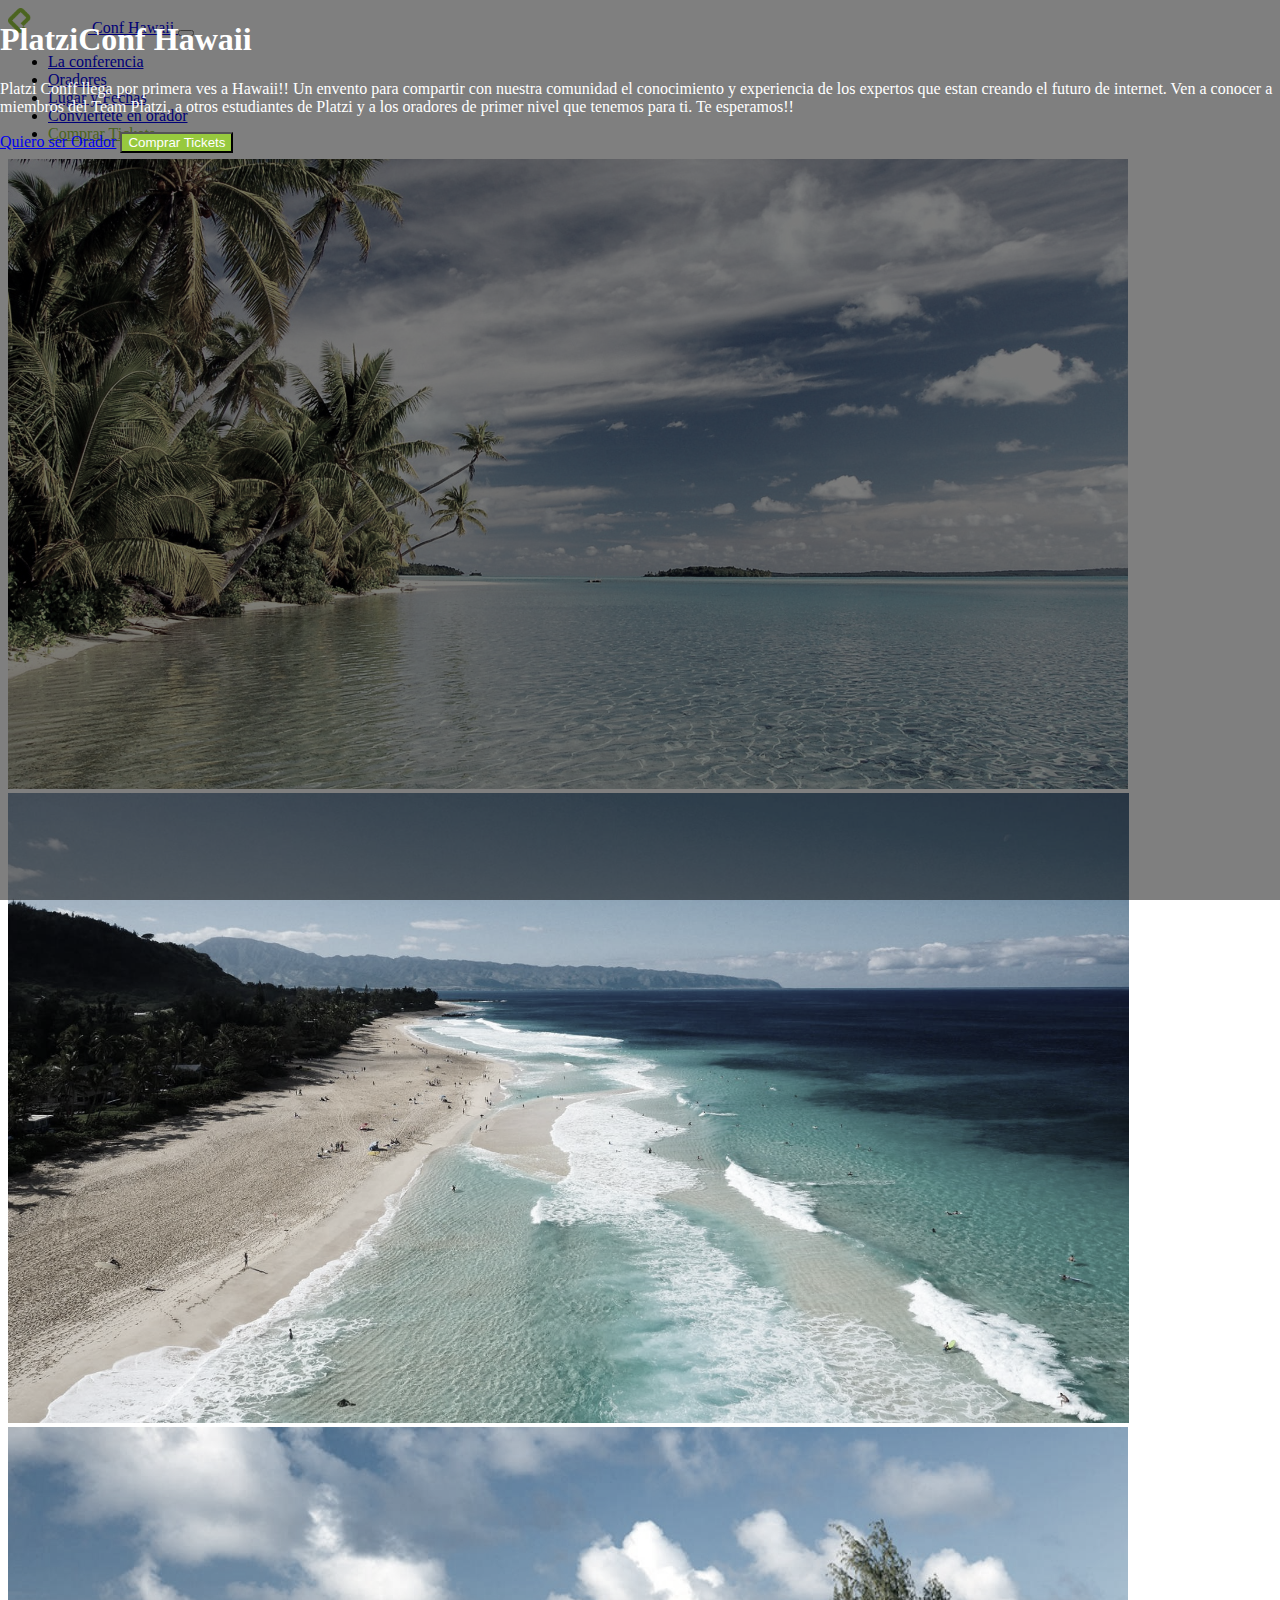
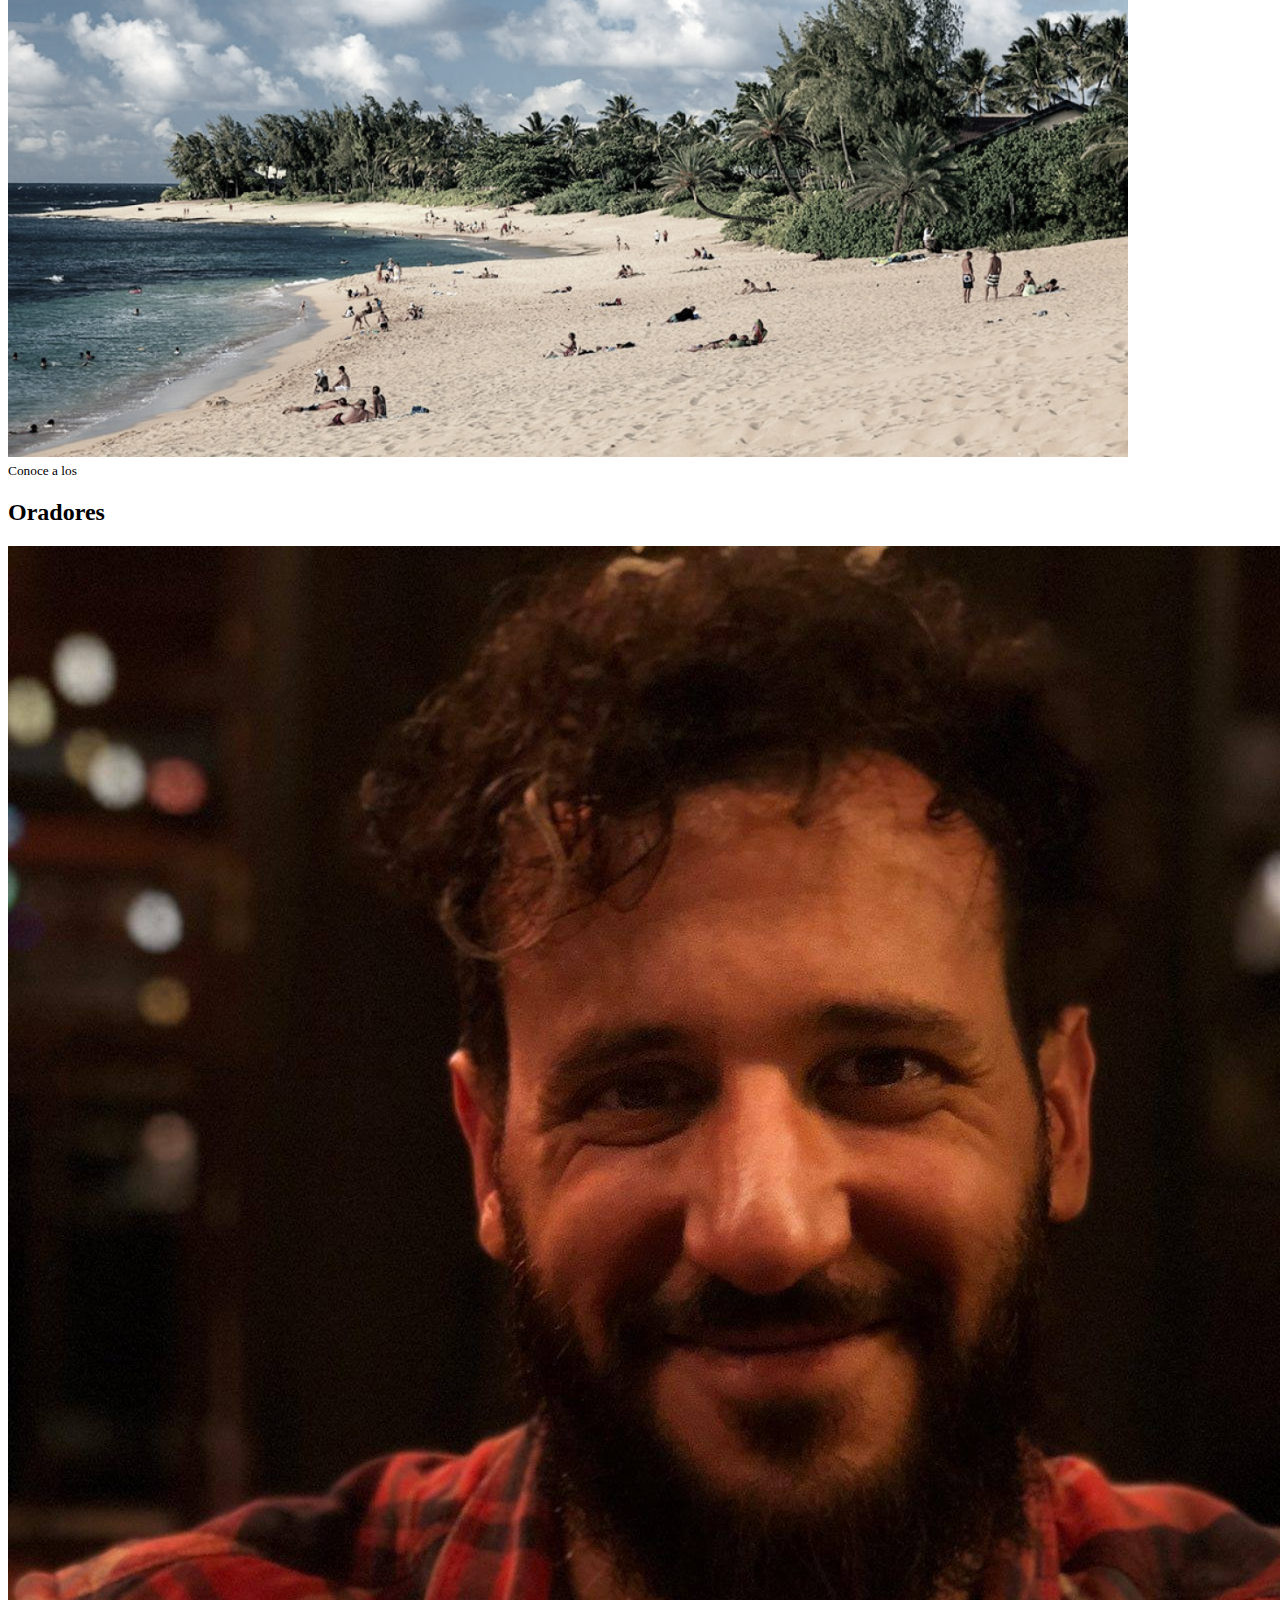
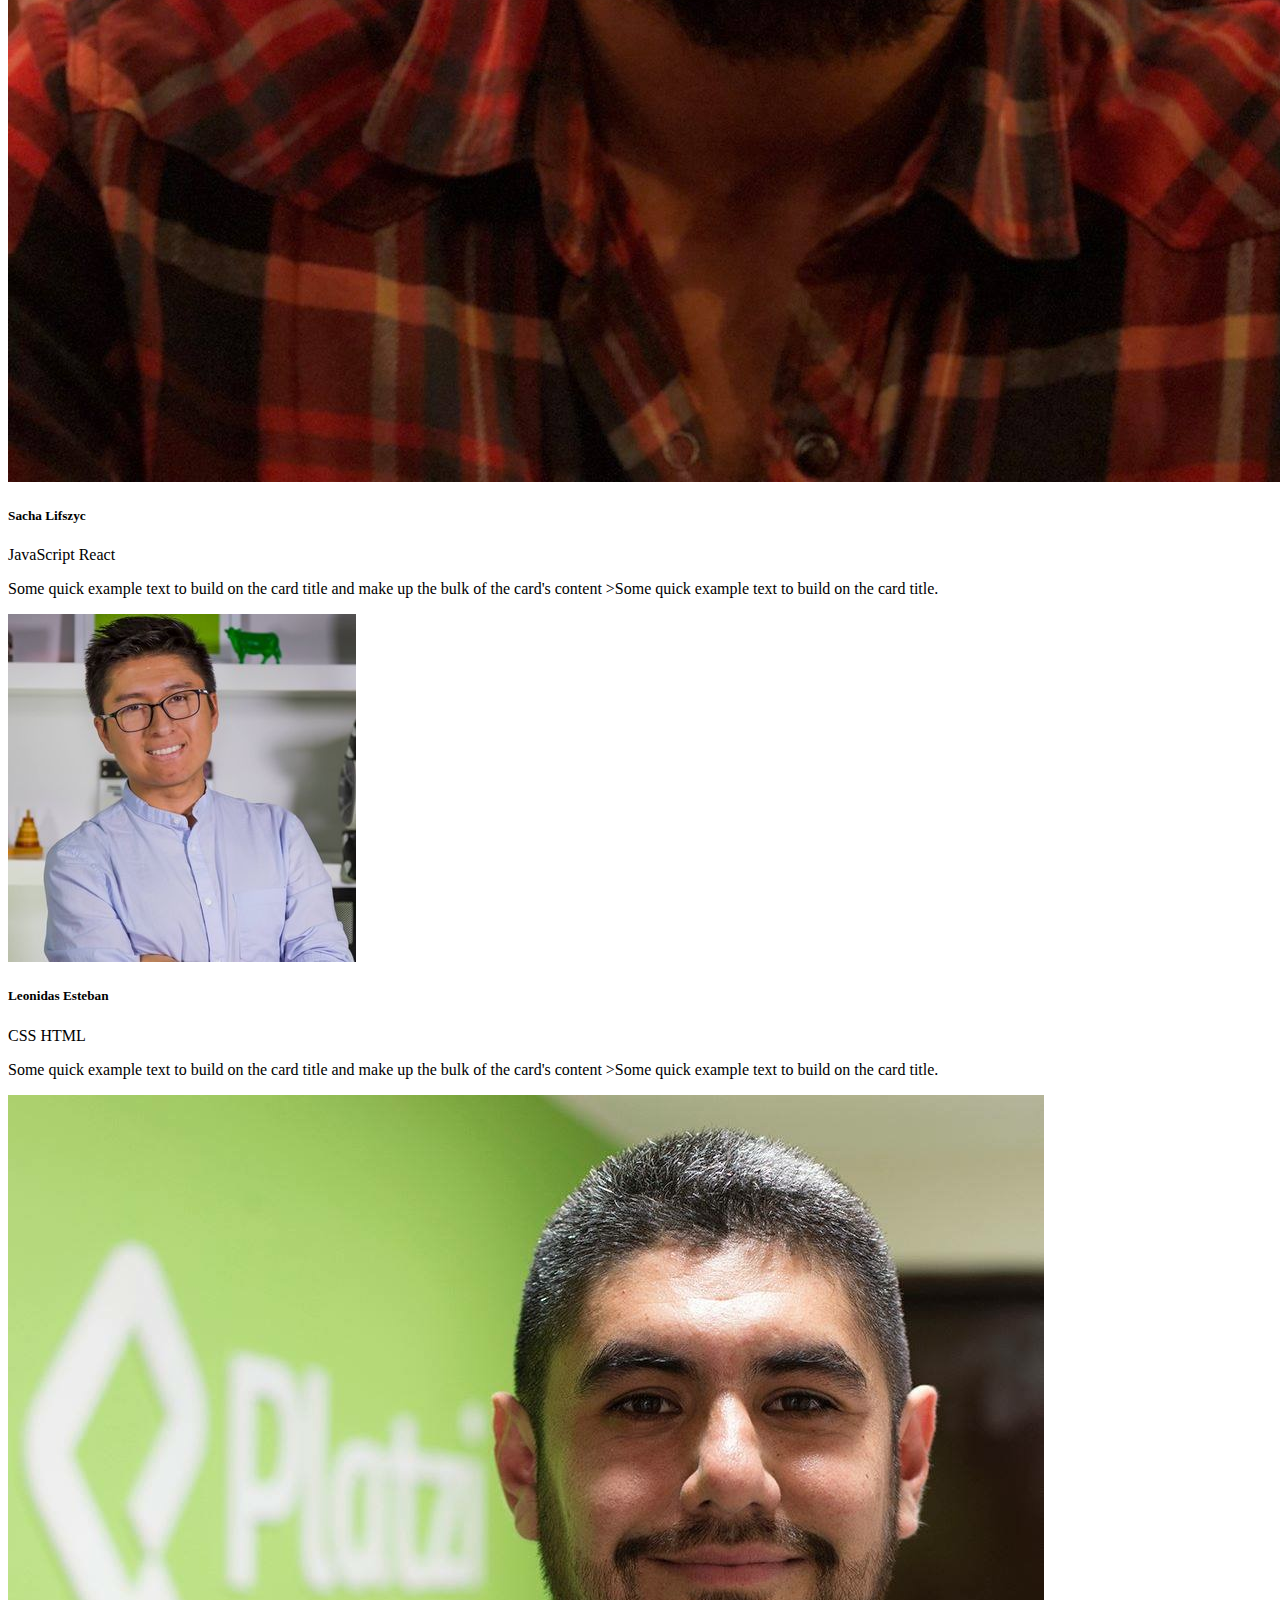
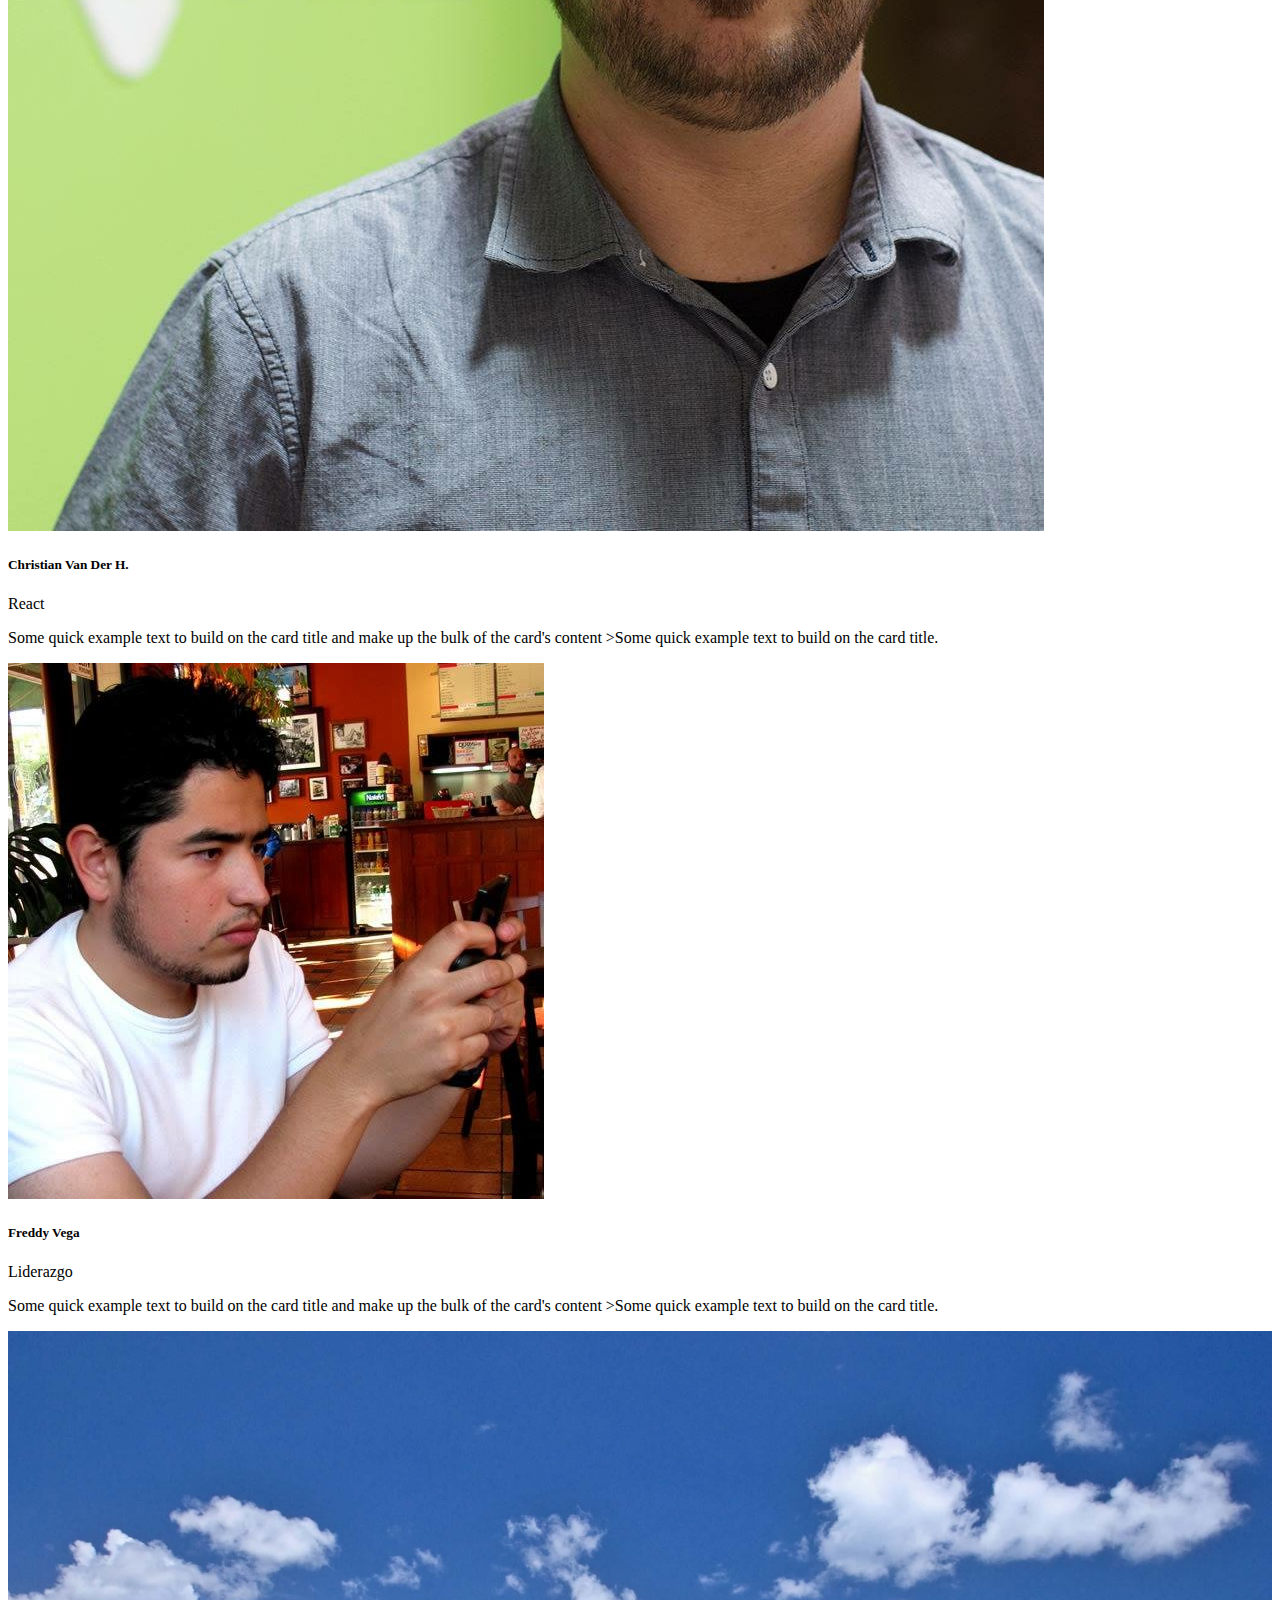
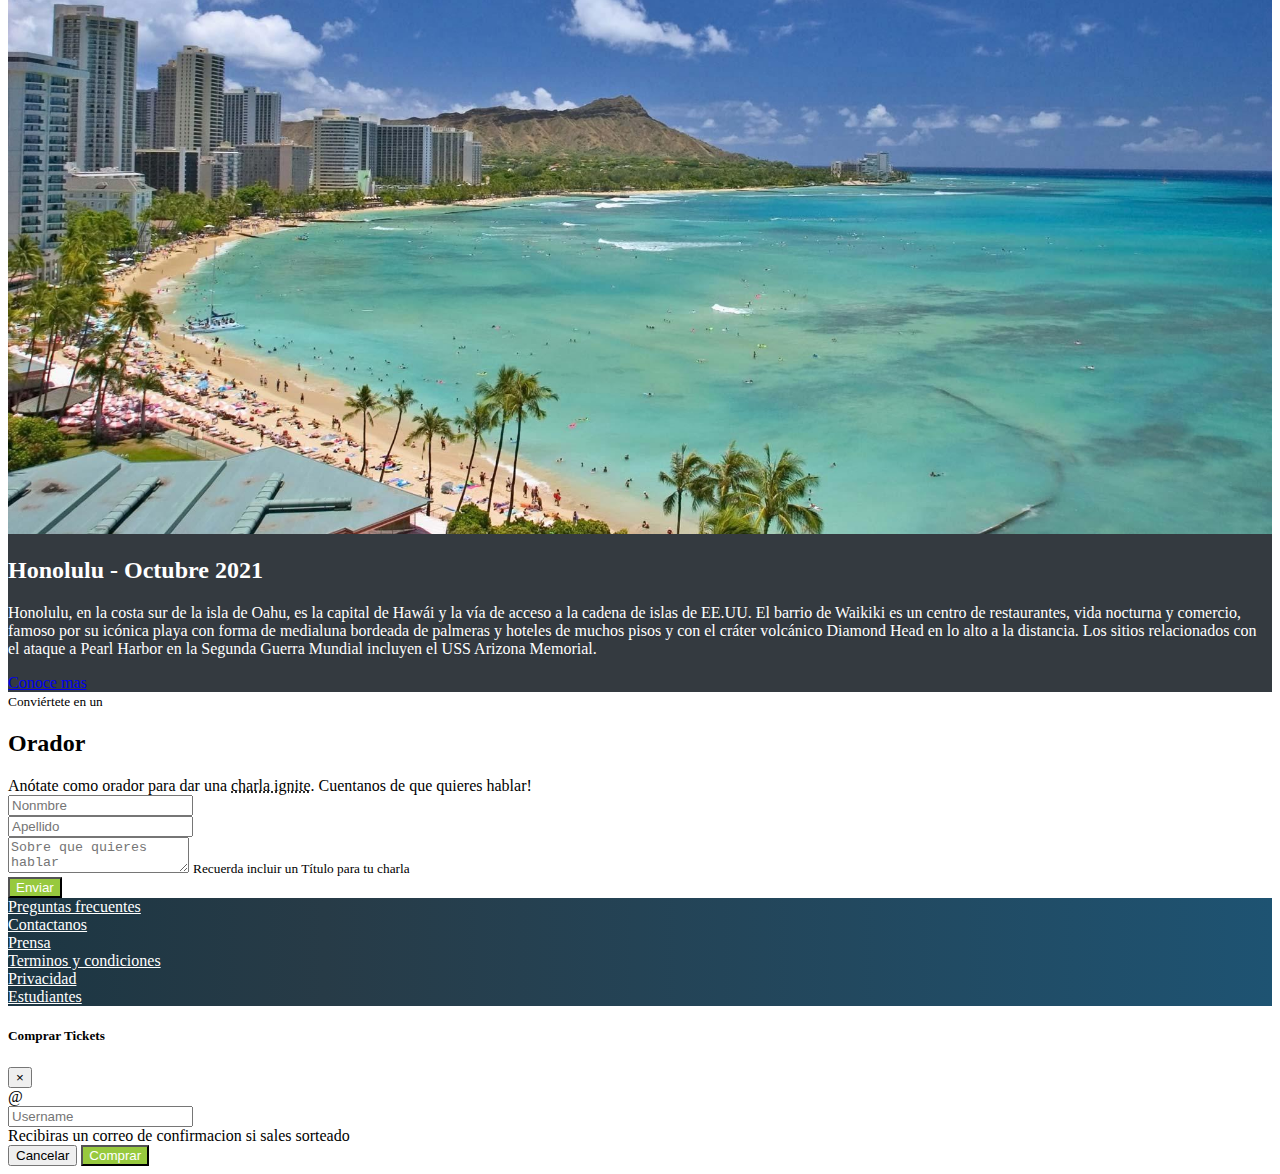
<file: index.html>
<!doctype html>
<html lang="en">
  <head>
    <!-- Required meta tags -->
    <meta charset="utf-8">
    <meta name="viewport" content="width=device-width, initial-scale=1, shrink-to-fit=no">

    <!-- Bootstrap CSS -->
    <link rel="stylesheet" href="https://stackpath.bootstrapcdn.com/bootstrap/4.1.3/css/bootstrap.min.css" integrity="sha384-MCw98/SFnGE8fJT3GXwEOngsV7Zt27NXFoaoApmYm81iuXoPkFOJwJ8ERdknLPMO" crossorigin="anonymous">
    <link rel="stylesheet" href="index.css">
    <title>PlatziConf Hawai</title>
  </head>
  <body data-spy="scroll" data-target="#navbar" data-offset="57">

    <!-- HEADER -->

    <header id="header" class="sticky-top">
        <nav class="navbar navbar-expand-lg navbar-dark bg-dark ">
            <div class="container">
              <a class="navbar-brand" href="#">
                <img src="assets/images/platzi-logo.png" alt="Logo de Platzi"> Conf Hawaii
              </a>

              <button class="navbar-toggler" type="button" data-toggle="collapse" data-target="#navbar" aria-controls="navbarSupportedContent" aria-expanded="false" aria-label="Toggle navigation">
                  <span class="navbar-toggler-icon"></span>
              </button>
            

              <div class="collapse navbar-collapse" id="navbar">
                <ul class="navbar-nav ml-auto">
                  <li class="nav-item">
                    <a class="nav-link" href="#main">La conferencia</span></a>
                  </li>
                  <li class="nav-item">
                    <a class="nav-link" href="#speakers">Oradores</a>
                  </li>
                  <li class="nav-item">
                    <a class="nav-link" href="#place-time">Lugar y Fechas</a>
                  </li>
                  <li class="nav-item">
                    <a class="nav-link" href="#conviertete-en-orador">Conviertete en orador</a>
                  </li>
                  <li class="nav-item">
                    <a class="nav-link text-platzi" data-toggle="modal" data-target="#modal-compra" href="#modal-compra">Comprar Tickets</a>
                  </li>
                </ul>
              </div>
          </div>
          </nav>
    </header>

    <!-- Main -->

    <main id="main">

      <div id="carousel" class="carousel slide carousel-fade" data-ride="carousel" data-pause="false">
          
          <div class="carousel-inner">
            
            <div class="carousel-item active">
              <img class="d-block w-100" src="assets/images/hawaii.jpg" alt="Hawaii 1">
            </div>

            <div class="carousel-item">
              <img class="d-block w-100" src="assets/images/hawaii2.jpg" alt="Hawaii 2">
            </div>
            
            <div class="carousel-item">
              <img class="d-block w-100" src="assets/images/hawaii3.jpeg" alt="Hawaii 3">
            </div>
          
            <div class="overlay">
                <div class="container">
                  <div class="row align-items-center">
                    <div class="col-md-6 offset-md-6 text-center text-md-right">
                          <h1>PlatziConf Hawaii</h1>
                          <p class="d-none d-md-block">Platzi Conff llega por primera ves a Hawaii!! Un envento
                            para compartir con nuestra comunidad el conocimiento y experiencia
                            de los expertos que estan creando el futuro de internet.
                            Ven a conocer a miembros del Team Platzi, a otros estudiantes de Platzi y a los oradores de primer nivel
                            que tenemos para ti. Te esperamos!!
                          </p>
                          <a href="#" class="btn btn-outline-light">Quiero ser Orador</a>
                          <button type="button" class="btn btn-platzi" data-toggle="modal" data-target="#modal-compra" href="#modal-compra" >Comprar Tickets</button>
                    </div>
                  </div>
                </div>
            </div>
          </div>
      </div>
    </main> 

    <!-- FOOTER -->    

    <section id="speakers" class="mt-4 mb-4">
      <div class="container">
        <div class="row">
          <div class="col text-center text-uppercase mb-4">
            <small>Conoce a los </small>
            <h2>Oradores</h2>
          </div>
        </div>
      <div class="row">
        <div class="col-sm-12 col-md-6 col-lg-3 mb-4">
            <div class="card">
                <img class="card-img-top" src="assets/speakers/sacha.jpg" alt="Foto de sacha">
                <div class="card-body">
                  <h5 class="card-title mb-0">Sacha Lifszyc</h5>
                  <div class="badges mb-2">
                      <span class="badge badge-warning">JavaScript</span>
                      <span class="badge badge-info">React</span>
                  </div>
                  <p class="card-text">Some quick example text to build on the card title and make up the bulk of the card's content >Some quick example text to build on the card title.</p>
                </div>
            </div>
        </div>
        <div class="col-sm-12 col-md-6 col-lg-3 mb-4">
            <div class="card">
                <img class="card-img-top" src="assets/speakers/leonidas2.jpeg" alt="Foto de sacha">
                <div class="card-body">
                  <h5 class="card-title mb-0">Leonidas Esteban</h5>
                  <div class="badges mb-2">
                      <span class="badge badge-primary">CSS</span>
                      <span class="badge badge-info">HTML</span>
                  </div>
                  <p class="card-text">Some quick example text to build on the card title and make up the bulk of the card's content >Some quick example text to build on the card title.</p>
                </div>
            </div>
        </div>
        <div class="col-sm-12 col-md-6 col-lg-3 mb-4">
            <div class="card">
                <img class="card-img-top" src="assets/speakers/cvander.jpeg" alt="Foto de sacha">
                <div class="card-body">
                  <h5 class="card-title mb-0">Christian Van Der H.</h5>
                  <div class="badges mb-2">
                      <span class="badge badge-danger">React</span>
                  </div>
                  <p class="card-text">Some quick example text to build on the card title and make up the bulk of the card's content >Some quick example text to build on the card title.</p>
                </div>
            </div>
        </div>
        <div class="col-sm-12 col-md-6 col-lg-3 mb-4">
            <div class="card">
                <img class="card-img-top" src="assets/speakers/freddy.jpeg" alt="Foto de sacha">
                <div class="card-body">
                  <h5 class="card-title mb-0">Freddy Vega</h5>
                  <div class="badges mb-2">
                      <span class="badge badge-success">Liderazgo</span>
                  </div>
                  <p class="card-text">Some quick example text to build on the card title and make up the bulk of the card's content >Some quick example text to build on the card title.</p>
                </div>
            </div>
        </div>
      </div>
    </div>
    </section>

    <!-- Lugar y fechas -->
    
    <section id="place-time">
      <div class="container-fluid">
        <div class="row">
          <div class="col-12 col-lg-6 pl-0 pr-0">
            <img src="assets/images/honolulu.jpg" alt="honolulu">
          </div>
          <div class="col-12 col-lg-6 pt-4 pb-4">
            <h2>Honolulu - Octubre 2021</h2>
            <p>Honolulu, en la costa sur de la isla de Oahu, es la capital de Hawái y la vía de acceso a la cadena de islas de EE.UU. El barrio de Waikiki es un centro de restaurantes, vida nocturna y comercio, famoso por su icónica playa con forma de medialuna bordeada de palmeras y hoteles de muchos pisos y con el cráter volcánico Diamond Head en lo alto a la distancia. Los sitios relacionados con el ataque a Pearl Harbor en la Segunda Guerra Mundial incluyen el USS Arizona Memorial.</p>
            <a href="https://es.wikipedia.org/wiki/Honolulu" class="btn btn-outline-light">Conoce mas</a>
          </div>
        </div>
      </div>
    </section>

    <!-- Conviertete en orador -->

    <section id="conviertete-en-orador" class="pt-2 pb-4">
      <div class="container">
        <div class="row">
          <div class="col text-center">
            <small class="text-uppercase">Conviértete en un</small>
            <h2>Orador</h2>
          </div>
        </div>
        <div class="row">
          <div class="col text-center">
            Anótate como orador para dar una <abbr data-toggle="tooltip" title="Charla de 5 minutos">charla ignite</abbr>. Cuentanos de que quieres hablar!
          </div>
        </div>
        <div class="row">
          <div class="col col-md-10 offset-md-1 col-lg-8 offset-lg-2 pt-3">
            <form>
                <div class="form-row">
                  <div class="form-group col-12 col-md-6">
                    <input type="text" class="form-control" placeholder="Nonmbre">
                  </div>
                  <div class="form-group col-12 col-md-6">
                    <input type="text" class="form-control" placeholder="Apellido">
                  </div>
                </div>
                <div class="form-row">
                  <div class="col form-group">
                    <textarea name="text" class="form-control form-control-lg" placeholder="Sobre que quieres hablar"></textarea>
                    <small class="form-text text-muted">
                      Recuerda incluir un Título para tu charla
                    </small>
                  </div>
                </div>
                <div class="form-row">
                  <div class="col">
                    <button type="button" class="btn btn-platzi btn-block">Enviar</button>
                  </div>
                </div>
              </form>
          </div>
        </div>
      </div>  
    </section>

    <!-- FOOTER -->
    
    <footer id="footer" class="pb-3 pt-3">
      <div class="container">
        <div class="row text-center">
          <div class="col-12 col-lg">
            <a href="#">Preguntas frecuentes</a>
          </div>
          <div class="col-12 col-lg">
            <a href="#">Contactanos</a>
          </div>
          <div class="col-12 col-lg">
            <a href="#">Prensa</a>
          </div>
          <div class="col-12 col-lg">
            <a href="#">Terminos y condiciones</a>
          </div>
          <div class="col-12 col-lg">
            <a href="#">Privacidad</a>
          </div>
          <div class="col-12 col-lg">
              <a href="#">Estudiantes</a>
            </div>
        </div>
      </div>
    </footer>

    <!-- modal-->

      <div class="modal fade" id="modal-compra" tabindex="-1" role="dialog" aria-labelledby="exampleModalCenterTitle" aria-hidden="true">
        <div class="modal-dialog modal-dialog-centered" role="document">
          <div class="modal-content">
            <div class="modal-header">
              <h5 class="modal-title" id="exampleModalCenterTitle">Comprar Tickets</h5>
              <button type="button" class="close" data-dismiss="modal" aria-label="Close">
                <span aria-hidden="true">&times;</span>
              </button>
            </div>
            <div class="modal-body">
              <form action="">
                <div class="form-row">
                  <div class="form-group col">
                      <div class="input-group mb-3">
                          <div class="input-group-prepend">
                            <span class="input-group-text" id="basic-addon1">@</span>
                          </div>
                          <input type="text" class="form-control" placeholder="Username" aria-label="Username" aria-describedby="basic-addon1">
                      </div>
                  </div>
                </div>
              </form>
              <div class="alert alert-warning" role="alert">
                  Recibiras un correo de confirmacion si sales sorteado
              </div>
            </div>
            <div class="modal-footer">
              <button type="button" class="btn btn-secondary" data-dismiss="modal">Cancelar</button>
              <button type="button" class="btn btn-platzi">Comprar</button>
            </div>
          </div>
        </div>
      </div>

    <!-- Optional JavaScript -->
    <!-- jQuery first, then Popper.js, then Bootstrap JS -->
    <script src="https://code.jquery.com/jquery-3.3.1.slim.min.js" integrity="sha384-q8i/X+965DzO0rT7abK41JStQIAqVgRVzpbzo5smXKp4YfRvH+8abtTE1Pi6jizo" crossorigin="anonymous"></script>
    <script src="https://cdnjs.cloudflare.com/ajax/libs/popper.js/1.14.3/umd/popper.min.js" integrity="sha384-ZMP7rVo3mIykV+2+9J3UJ46jBk0WLaUAdn689aCwoqbBJiSnjAK/l8WvCWPIPm49" crossorigin="anonymous"></script>
    <script src="https://stackpath.bootstrapcdn.com/bootstrap/4.1.3/js/bootstrap.min.js" integrity="sha384-ChfqqxuZUCnJSK3+MXmPNIyE6ZbWh2IMqE241rYiqJxyMiZ6OW/JmZQ5stwEULTy" crossorigin="anonymous"></script>
    <script src="index.js"></script>
  </body>
</html>
</file>
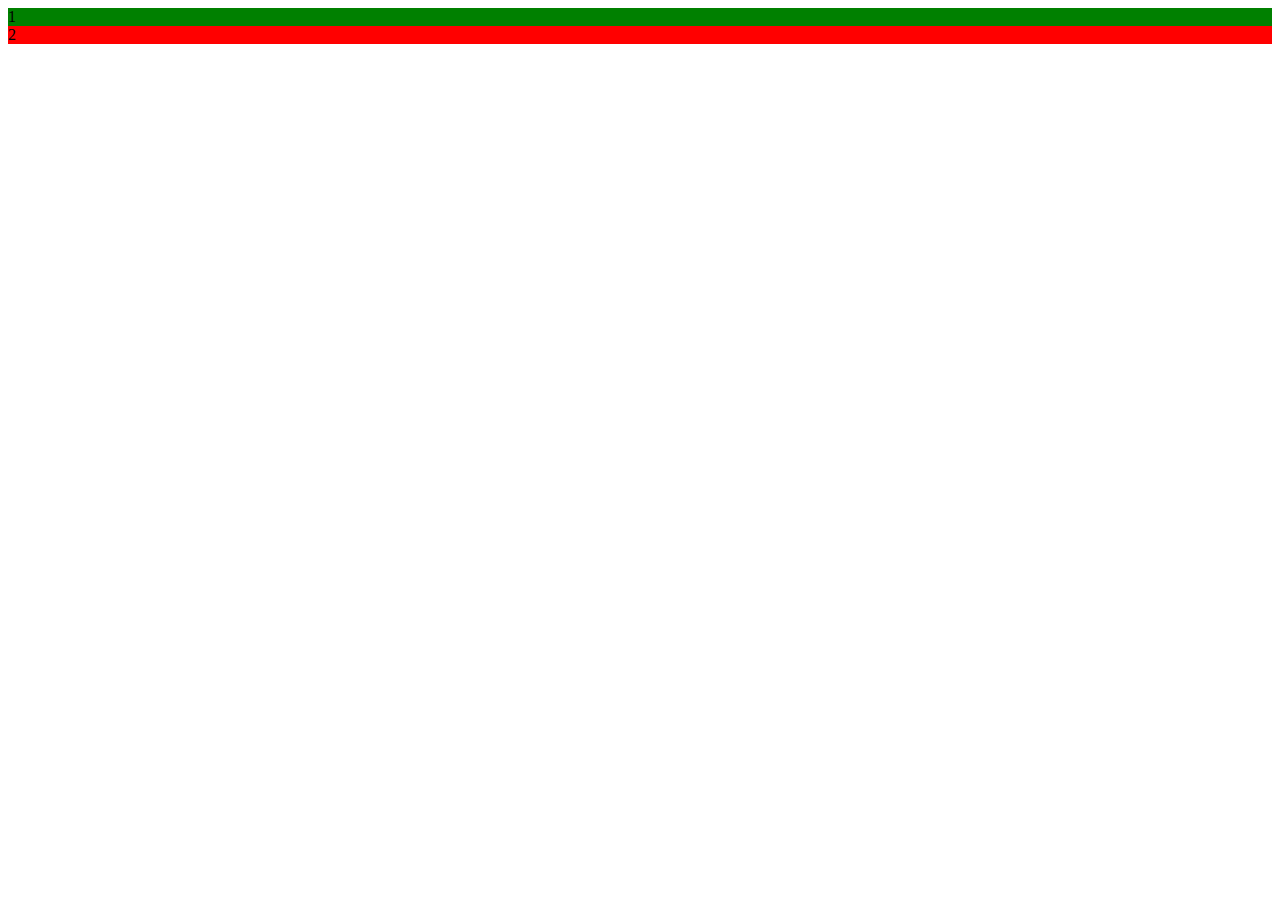
<file: grilla_bootstrap/grilla.html>
<!doctype html>
<html lang="en">
  <head>
    <!-- Required meta tags -->
    <meta charset="utf-8">
    <meta name="viewport" content="width=device-width, initial-scale=1, shrink-to-fit=no">

    <!-- Bootstrap CSS -->
    <link rel="stylesheet" href="https://stackpath.bootstrapcdn.com/bootstrap/4.1.3/css/bootstrap.min.css" integrity="sha384-MCw98/SFnGE8fJT3GXwEOngsV7Zt27NXFoaoApmYm81iuXoPkFOJwJ8ERdknLPMO" crossorigin="anonymous">
    <style>
        .col{
            border: 0.5px solid black;
        }
    </style>

    <title>Hello, world!</title>
  </head>
  <body>

    <div class="container" style="background: red" >
        <div class="row">
                <div class="col-12 col-lg-3" style="background: green;">
                    1        
                </div>
                <div class="col-12 col-lg-9">
                    2   
                </div>
        </div>
    </div>
     
    <!-- Optional JavaScript -->
    <!-- jQuery first, then Popper.js, then Bootstrap JS -->
    <script src="https://code.jquery.com/jquery-3.3.1.slim.min.js" integrity="sha384-q8i/X+965DzO0rT7abK41JStQIAqVgRVzpbzo5smXKp4YfRvH+8abtTE1Pi6jizo" crossorigin="anonymous"></script>
    <script src="https://cdnjs.cloudflare.com/ajax/libs/popper.js/1.14.3/umd/popper.min.js" integrity="sha384-ZMP7rVo3mIykV+2+9J3UJ46jBk0WLaUAdn689aCwoqbBJiSnjAK/l8WvCWPIPm49" crossorigin="anonymous"></script>
    <script src="https://stackpath.bootstrapcdn.com/bootstrap/4.1.3/js/bootstrap.min.js" integrity="sha384-ChfqqxuZUCnJSK3+MXmPNIyE6ZbWh2IMqE241rYiqJxyMiZ6OW/JmZQ5stwEULTy" crossorigin="anonymous"></script>
  </body>
</html>
</file>
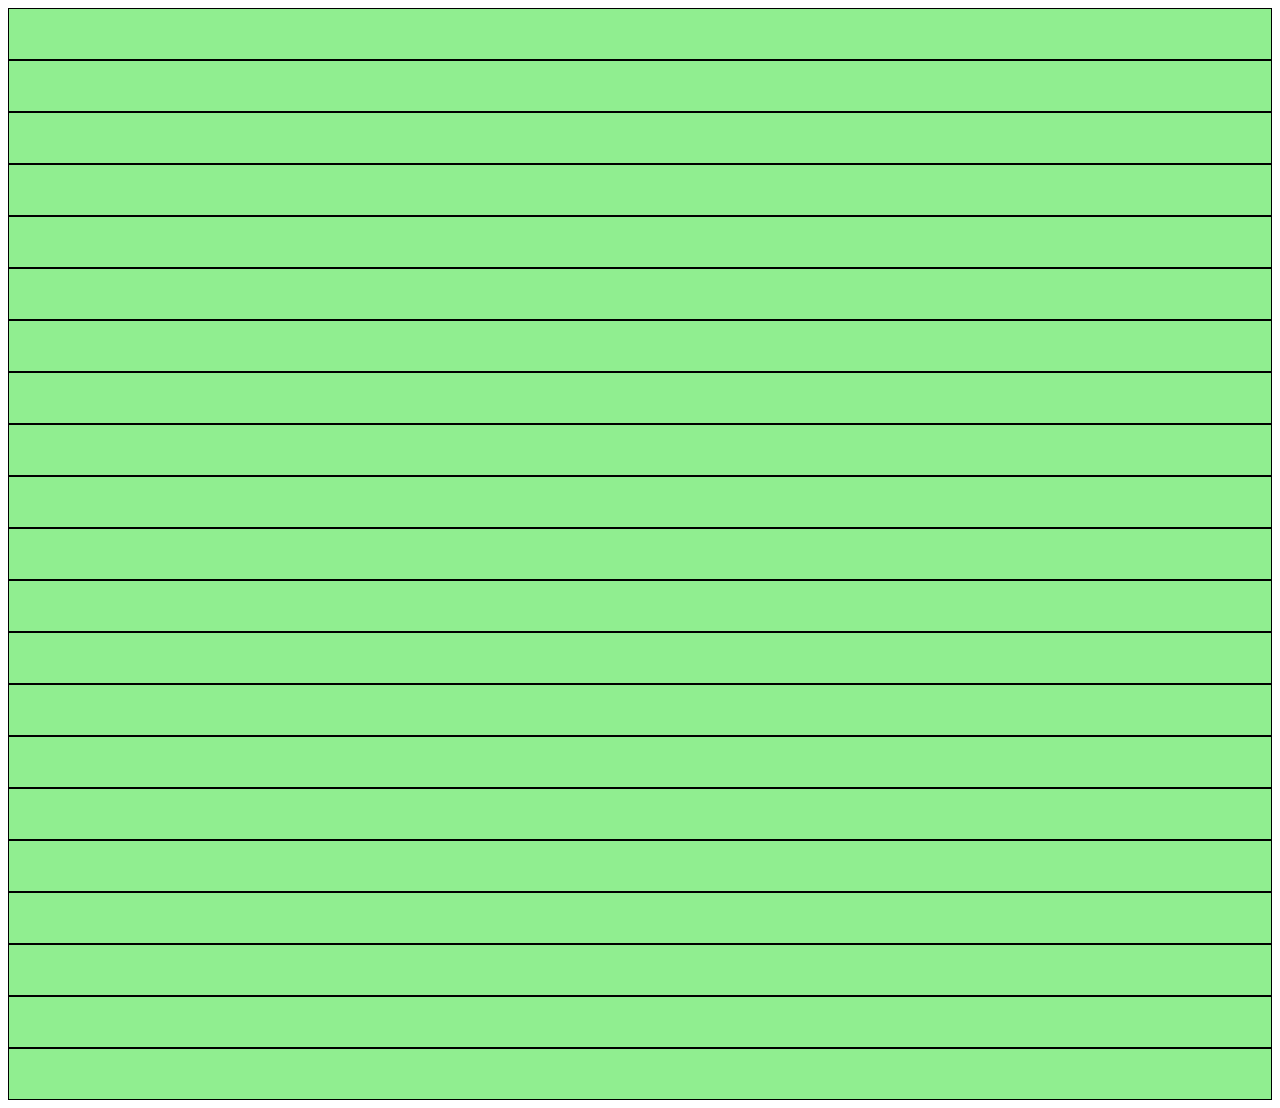
<file: grilla_bootstrap/reto_grilla.html>
<!doctype html>
<html lang="en">
  <head>
    <!-- Required meta tags -->
    <meta charset="utf-8">
    <meta name="viewport" content="width=device-width, initial-scale=1, shrink-to-fit=no">

    <!-- Bootstrap CSS -->
    <link rel="stylesheet" href="https://stackpath.bootstrapcdn.com/bootstrap/4.1.3/css/bootstrap.min.css" integrity="sha384-MCw98/SFnGE8fJT3GXwEOngsV7Zt27NXFoaoApmYm81iuXoPkFOJwJ8ERdknLPMO" crossorigin="anonymous">
    <style>
        .col{
            border: 0.5px solid black;
            height: 50px;
        }
    </style>

    <title>Hello, world!</title>
  </head>
  <body>

    <div class="container" style="background: lightgreen" >
        <div class="row">
            <div class="col"></div>
            <div class="col"></div>
            <div class="col"></div>
        </div>
        <div class="row">
            <div class="col"></div>
            <div class="col"></div>
            <div class="col"></div>
            <div class="col"></div>
            <div class="col"></div>
            <div class="col"></div>
            <div class="col"></div>
            <div class="col"></div>
            <div class="col"></div>
            <div class="col"></div>
        </div>
        <div class="row">
            <div class="col"></div>
            <div class="col"></div>    
        </div>
        <div class="row">
            <div class="col"></div>
            <div class="col"></div>
            <div class="col"></div>
            <div class="col"></div>
            <div class="col"></div>
        </div>
        <div class="row">
            <div class="col"></div>
        </div>
    </div>
     
    <!-- Optional JavaScript -->
    <!-- jQuery first, then Popper.js, then Bootstrap JS -->
    <script src="https://code.jquery.com/jquery-3.3.1.slim.min.js" integrity="sha384-q8i/X+965DzO0rT7abK41JStQIAqVgRVzpbzo5smXKp4YfRvH+8abtTE1Pi6jizo" crossorigin="anonymous"></script>
    <script src="https://cdnjs.cloudflare.com/ajax/libs/popper.js/1.14.3/umd/popper.min.js" integrity="sha384-ZMP7rVo3mIykV+2+9J3UJ46jBk0WLaUAdn689aCwoqbBJiSnjAK/l8WvCWPIPm49" crossorigin="anonymous"></script>
    <script src="https://stackpath.bootstrapcdn.com/bootstrap/4.1.3/js/bootstrap.min.js" integrity="sha384-ChfqqxuZUCnJSK3+MXmPNIyE6ZbWh2IMqE241rYiqJxyMiZ6OW/JmZQ5stwEULTy" crossorigin="anonymous"></script>
  </body>
</html>
</file>
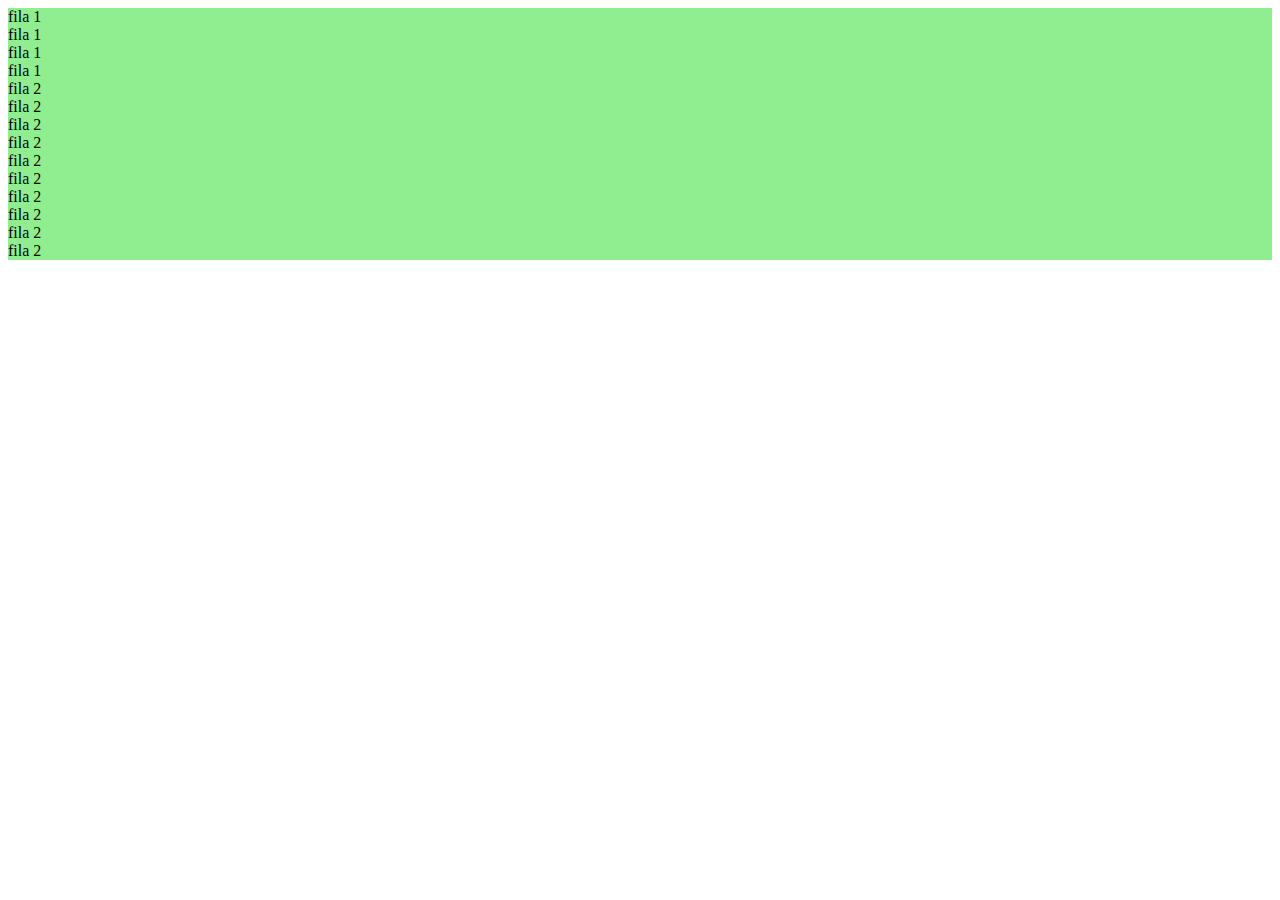
<file: grilla_bootstrap/reto_grilla_2.html>
<!doctype html>
<html lang="en">
  <head>
    <!-- Required meta tags -->
    <meta charset="utf-8">
    <meta name="viewport" content="width=device-width, initial-scale=1, shrink-to-fit=no">

    <!-- Bootstrap CSS -->
    <link rel="stylesheet" href="https://stackpath.bootstrapcdn.com/bootstrap/4.1.3/css/bootstrap.min.css" integrity="sha384-MCw98/SFnGE8fJT3GXwEOngsV7Zt27NXFoaoApmYm81iuXoPkFOJwJ8ERdknLPMO" crossorigin="anonymous">
    <style>
        
    </style>

    <title>Hello, world!</title>
  </head>
  <body>

    <div class="container" style="background: lightgreen" >
        <div class="row">
            <div class="col-6 col-md">fila 1</div>
            <div class="col-6 col-md">fila 1</div>
            <div class="col-6 col-md">fila 1</div>
            <div class="col-6 col-md">fila 1</div>
        </div>
        <div class="row">
                <div class="col-12 col-md-6 col-lg">fila 2</div>
                <div class="col-12 col-md-6 col-lg">fila 2</div>
                <div class="col-12 col-md-6 col-lg">fila 2</div>
                <div class="col-12 col-md-6 col-lg">fila 2</div>
                <div class="col-12 col-md-6 col-lg">fila 2</div>
                <div class="col-12 col-md-6 col-lg">fila 2</div>
                <div class="col-12 col-md-6 col-lg">fila 2</div>
                <div class="col-12 col-md-6 col-lg">fila 2</div>
                <div class="col-12 col-md-6 col-lg">fila 2</div>
                <div class="col-12 col-md-6 col-lg">fila 2</div>
        
        </div>
   
    </div>
     
    <!-- Optional JavaScript -->
    <!-- jQuery first, then Popper.js, then Bootstrap JS -->
    <script src="https://code.jquery.com/jquery-3.3.1.slim.min.js" integrity="sha384-q8i/X+965DzO0rT7abK41JStQIAqVgRVzpbzo5smXKp4YfRvH+8abtTE1Pi6jizo" crossorigin="anonymous"></script>
    <script src="https://cdnjs.cloudflare.com/ajax/libs/popper.js/1.14.3/umd/popper.min.js" integrity="sha384-ZMP7rVo3mIykV+2+9J3UJ46jBk0WLaUAdn689aCwoqbBJiSnjAK/l8WvCWPIPm49" crossorigin="anonymous"></script>
    <script src="https://stackpath.bootstrapcdn.com/bootstrap/4.1.3/js/bootstrap.min.js" integrity="sha384-ChfqqxuZUCnJSK3+MXmPNIyE6ZbWh2IMqE241rYiqJxyMiZ6OW/JmZQ5stwEULTy" crossorigin="anonymous"></script>
  </body>
</html>
</file>
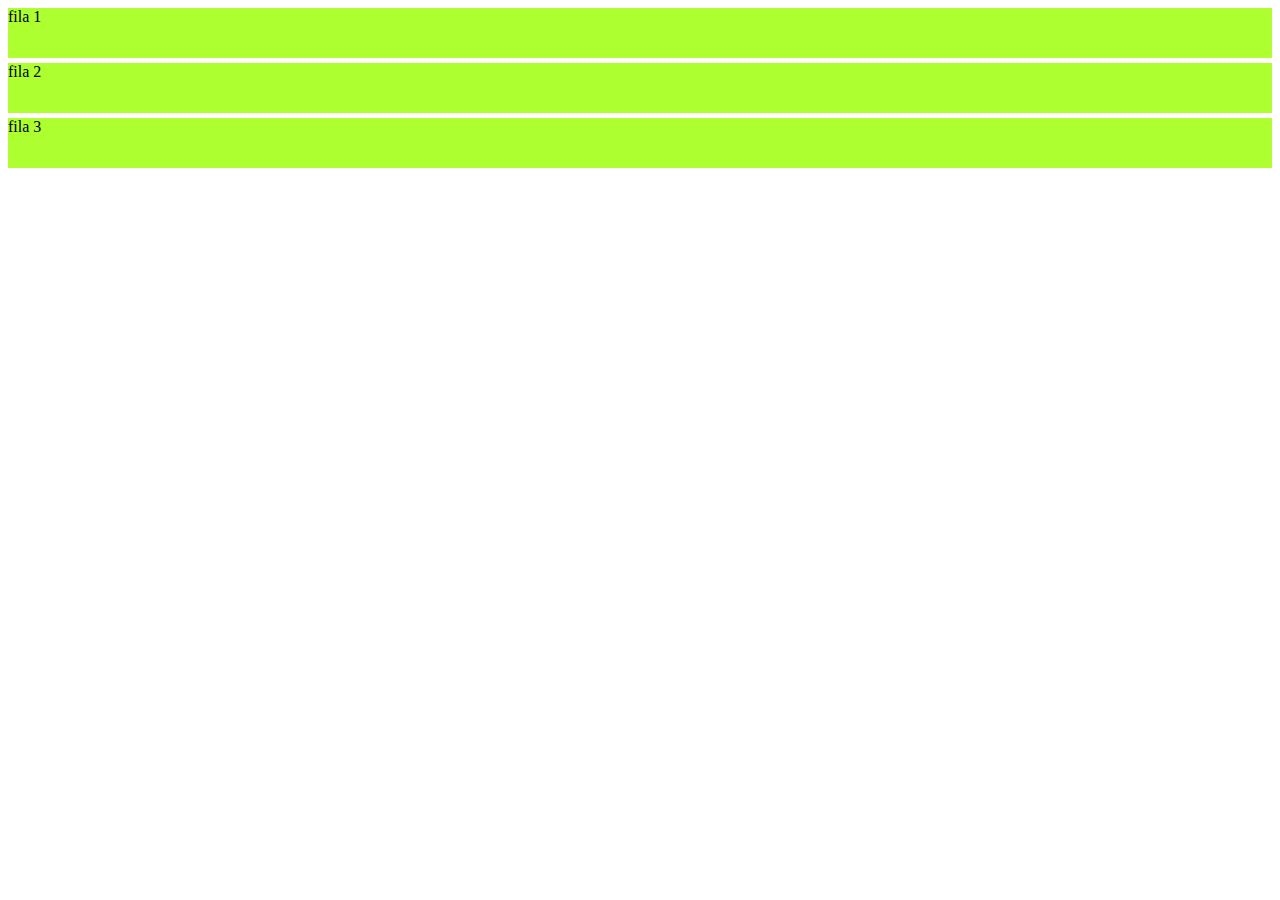
<file: grilla_bootstrap/reto_grilla_3.html>
<!doctype html>
<html lang="en">
  <head>
    <!-- Required meta tags -->
    <meta charset="utf-8">
    <meta name="viewport" content="width=device-width, initial-scale=1, shrink-to-fit=no">

    <!-- Bootstrap CSS -->
    <link rel="stylesheet" href="https://stackpath.bootstrapcdn.com/bootstrap/4.1.3/css/bootstrap.min.css" integrity="sha384-MCw98/SFnGE8fJT3GXwEOngsV7Zt27NXFoaoApmYm81iuXoPkFOJwJ8ERdknLPMO" crossorigin="anonymous">
    <style>
        .reto{
            background: greenyellow;
            margin-bottom: 5px;
            height: 50px;
        }
    </style>

    <title>Hello, world!</title>
  </head>
  <body>

    <div class="container">
        <div class="row">
            <div class="col-sm-12 col-md-6 offset-md-6 reto">fila 1</div>    
        </div>
        <div class="row">
            <div class="col-8 offset-md-2 reto">fila 2</div>
        </div>
        <div class="row">
            <div class="col-3 offset-9 offset-md-0 reto ">fila 3</div>
        </div>
   
    </div>
     
    <!-- Optional JavaScript -->
    <!-- jQuery first, then Popper.js, then Bootstrap JS -->
    <script src="https://code.jquery.com/jquery-3.3.1.slim.min.js" integrity="sha384-q8i/X+965DzO0rT7abK41JStQIAqVgRVzpbzo5smXKp4YfRvH+8abtTE1Pi6jizo" crossorigin="anonymous"></script>
    <script src="https://cdnjs.cloudflare.com/ajax/libs/popper.js/1.14.3/umd/popper.min.js" integrity="sha384-ZMP7rVo3mIykV+2+9J3UJ46jBk0WLaUAdn689aCwoqbBJiSnjAK/l8WvCWPIPm49" crossorigin="anonymous"></script>
    <script src="https://stackpath.bootstrapcdn.com/bootstrap/4.1.3/js/bootstrap.min.js" integrity="sha384-ChfqqxuZUCnJSK3+MXmPNIyE6ZbWh2IMqE241rYiqJxyMiZ6OW/JmZQ5stwEULTy" crossorigin="anonymous"></script>
  </body>
</html>
</file>
<file: index.css>
#header img{
    width: 80px;
}

#main .carousel-inner img{
    max-height: 70vh;
    object-fit: cover;
    filter: grayscale(70%);
}

.btn-platzi{
    background-color: #97c93e;
    color: white;
}

.btn-platzi:hover{
    background-color:#7ca535;
}

#caorusel{
    position: relative;
}

#carousel .overlay{
    position: absolute;
    top: 0;
    bottom: 0;
    left: 0;    
    right: 0;
    background-color: rgba(0, 0, 0, 0.5);
    color:white;
}

#carousel .overlay .container, #carousel .overlay .row {
    height: 100%;
}

#footer {
    background: linear-gradient(90deg, #1c3643, #273b47 25%,#1e5372);
}  

#footer a{
    color: white;
}

.text-platzi{
    color: #97c93e !important;
}

#place-time img{
    max-width: 100%;
}

#place-time{
    background-color: #343a40;
    color: white;
}
</file>
